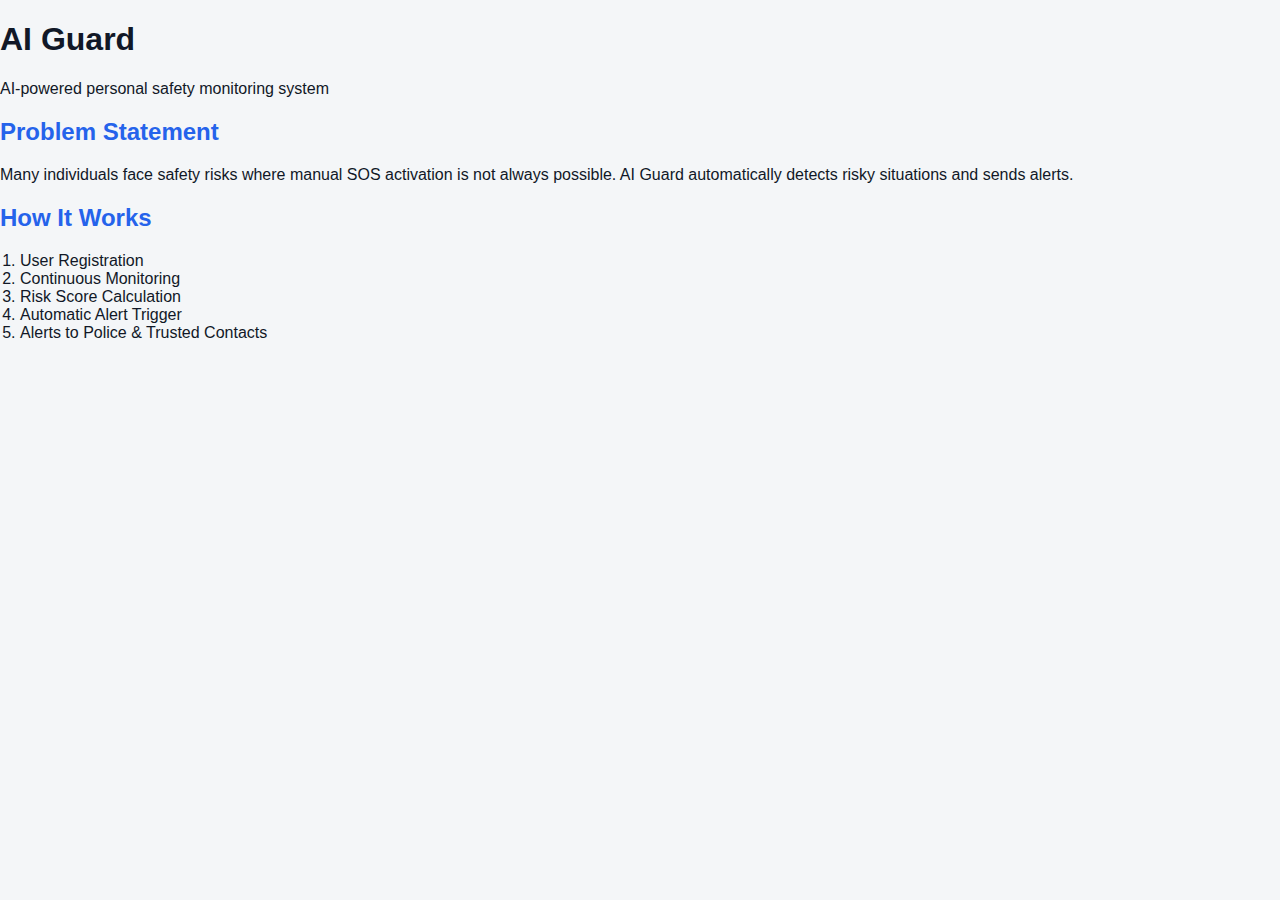
<file: index.html>
<!DOCTYPE html>
<html lang="en">
<head>
    <meta charset="UTF-8">
    <title>AI Guard</title>
    <link rel="stylesheet" href="style.css">
</head>
<body>

<h1>AI Guard</h1>
<p>AI-powered personal safety monitoring system</p>

<h2>Problem Statement</h2>
<p>
Many individuals face safety risks where manual SOS activation is not always possible.
AI Guard automatically detects risky situations and sends alerts.
</p>

<h2>How It Works</h2>
<ol>
<li>User Registration</li>
<li>Continuous Monitoring</li>
<li>Risk Score Calculation</li>
<li>Automatic Alert Trigger</li>
<li>Alerts to Police & Trusted Contacts</li>
</ol>



</body>
</html>
</file>
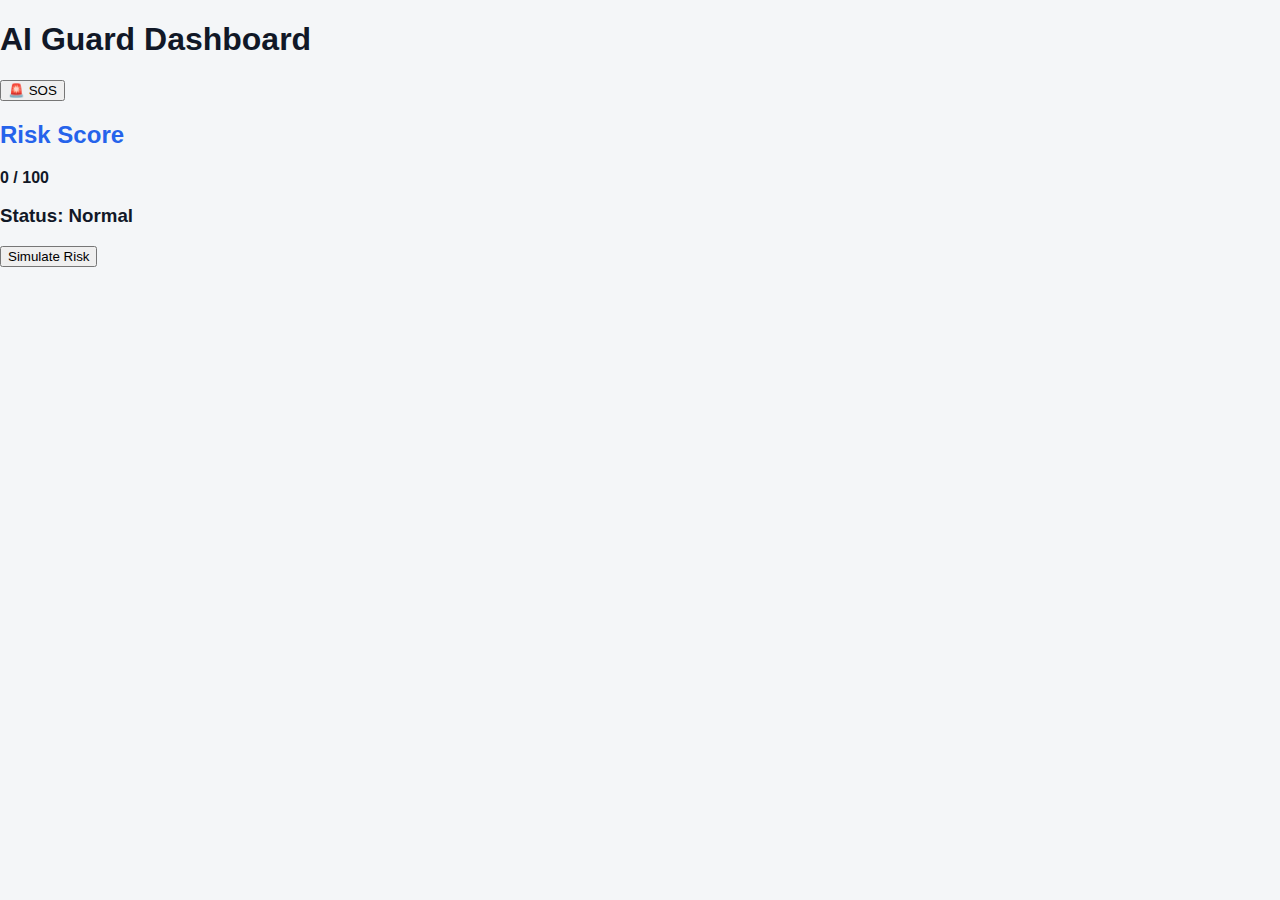
<file: dashboard.html>
<!DOCTYPE html>
<html lang="en">
<head>
  <meta charset="UTF-8">
  <title>AI Guard Dashboard</title>
  <link rel="stylesheet" href="style.css">
</head>
<body>

<h1>AI Guard Dashboard</h1>

<div class="card">

  <button onclick="pressSOS()" class="sos">🚨 SOS</button>

  <h2>Risk Score</h2>

  <div class="progress">
    <div id="bar"></div>
  </div>

  <p><b><span id="risk">0</span> / 100</b></p>

  <h3>Status: <span id="status" class="badge normal">Normal</span></h3>

  <button onclick="calculateRisk()" class="btn">Simulate Risk</button>

</div>

<script src="script.js"></script>
  

  <script type="module" src="firebase.js"></script>
  <script type="module" src="script.js"></script>


</body>
</html>
</file>
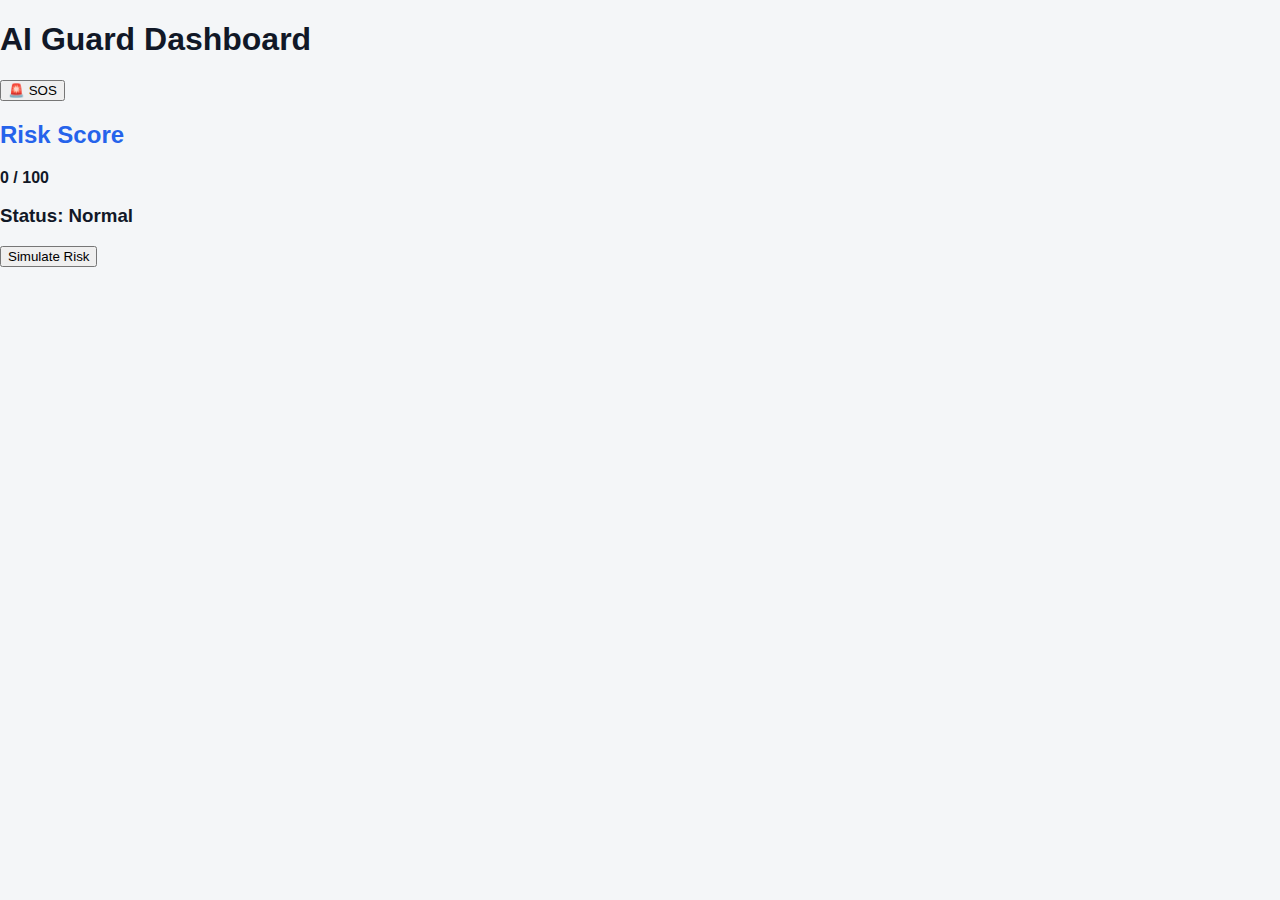
<file: dashboard.html.html>
<!DOCTYPE html>
<html lang="en">
<head>
  <meta charset="UTF-8">
  <title>AI Guard Dashboard</title>
  <link rel="stylesheet" href="style.css">
</head>
<body>

<h1>AI Guard Dashboard</h1>

<div class="card">

  <button onclick="pressSOS()" class="sos">🚨 SOS</button>

  <h2>Risk Score</h2>

  <div class="progress">
    <div id="bar"></div>
  </div>

  <p><b><span id="risk">0</span> / 100</b></p>

  <h3>Status: <span id="status" class="badge normal">Normal</span></h3>

  <button onclick="calculateRisk()" class="btn">Simulate Risk</button>

</div>

<script src="script.js"></script>
</body>
</html>
</file>
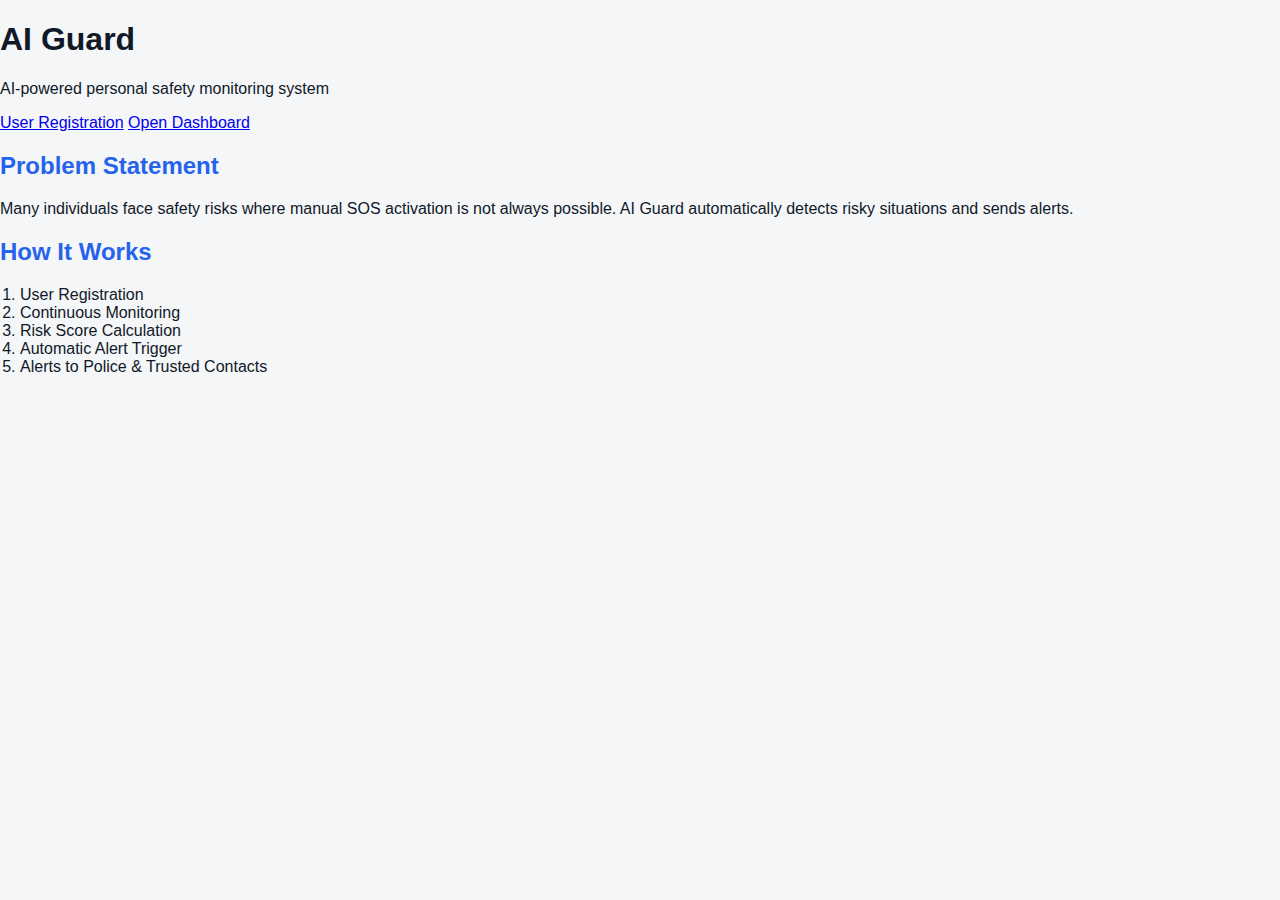
<file: index.html.html>
<!DOCTYPE html>
<html lang="en">
<head>
  <link rel="manifest" href="manifest.json">
  <meta name="theme-color" content="#dc2626">
  <meta charset="UTF-8">
  <title>AI Guard</title>
  <link rel="stylesheet" href="style.css">
</head>
<body>

  <h1>AI Guard</h1>
  <p class="tagline">AI-powered personal safety monitoring system</p>

  <div class="nav">
    <a href="register.html" class="btn">User Registration</a>
    <a href="dashboard.html" class="btn">Open Dashboard</a>
  </div>

  <h2>Problem Statement</h2>
  <p>
    Many individuals face safety risks where manual SOS activation is not always possible.
    AI Guard automatically detects risky situations and sends alerts.
  </p>

  <h2>How It Works</h2>
  <ol>
    <li>User Registration</li>
    <li>Continuous Monitoring</li>
    <li>Risk Score Calculation</li>
    <li>Automatic Alert Trigger</li>
    <li>Alerts to Police & Trusted Contacts</li>
  </ol>
<script>
  if ("serviceWorker" in navigator) {
    navigator.serviceWorker.register("service-worker.js");
  }
</script>

</body>
</html>
</file>
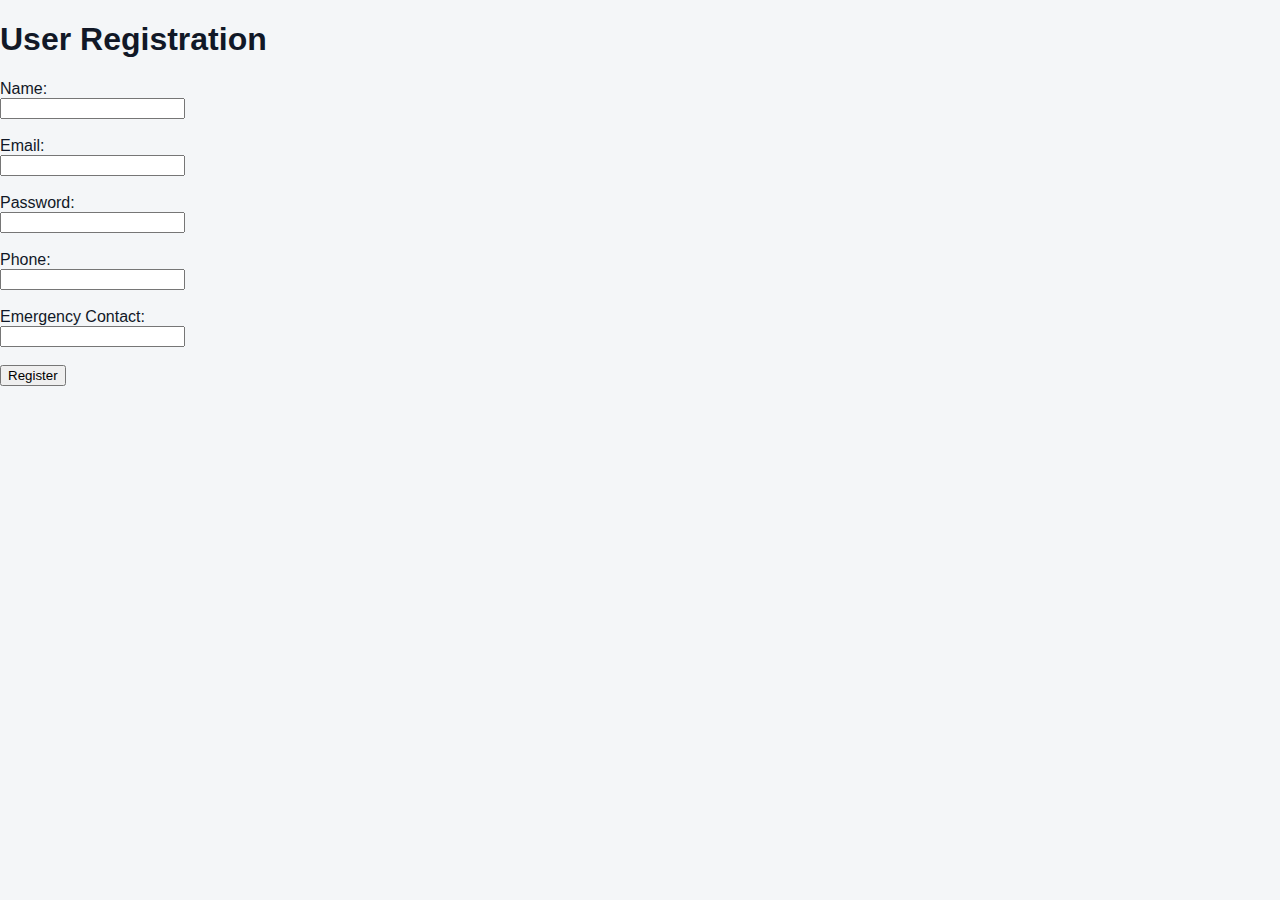
<file: register.html>
<!DOCTYPE html>
<html>
<head>
  <title>User Registration</title>
  <link rel="stylesheet" href="style.css">
</head>
<body>

<h1>User Registration</h1>

<form onsubmit="registerUser(event)">
  <label>Name:</label><br>
  <input type="text" id="name" required><br><br>

  <label>Email:</label><br>
  <input type="email" id="email" required><br><br>

  <label>Password:</label><br>
  <input type="password" id="password" required><br><br>

  <label>Phone:</label><br>
  <input type="text" id="phone" required><br><br>

  <label>Emergency Contact:</label><br>
  <input type="text" id="emergency" required><br><br>

  <button class="btn">Register</button>
</form>

<p id="status"></p>

<script>
function registerUser(e) {
  e.preventDefault();

  const user = {
    name: document.getElementById("name").value,
    email: document.getElementById("email").value,
    phone: document.getElementById("phone").value,
    emergency: document.getElementById("emergency").value,
    registered: true
  };

  localStorage.setItem("user", JSON.stringify(user));

  document.getElementById("status").innerText =
    "✅ Registered successfully! Open Dashboard.";

  setTimeout(() => {
    window.location.href = "dashboard.html";
  }, 1500);
}
</script>

</body>
</html>
</file>
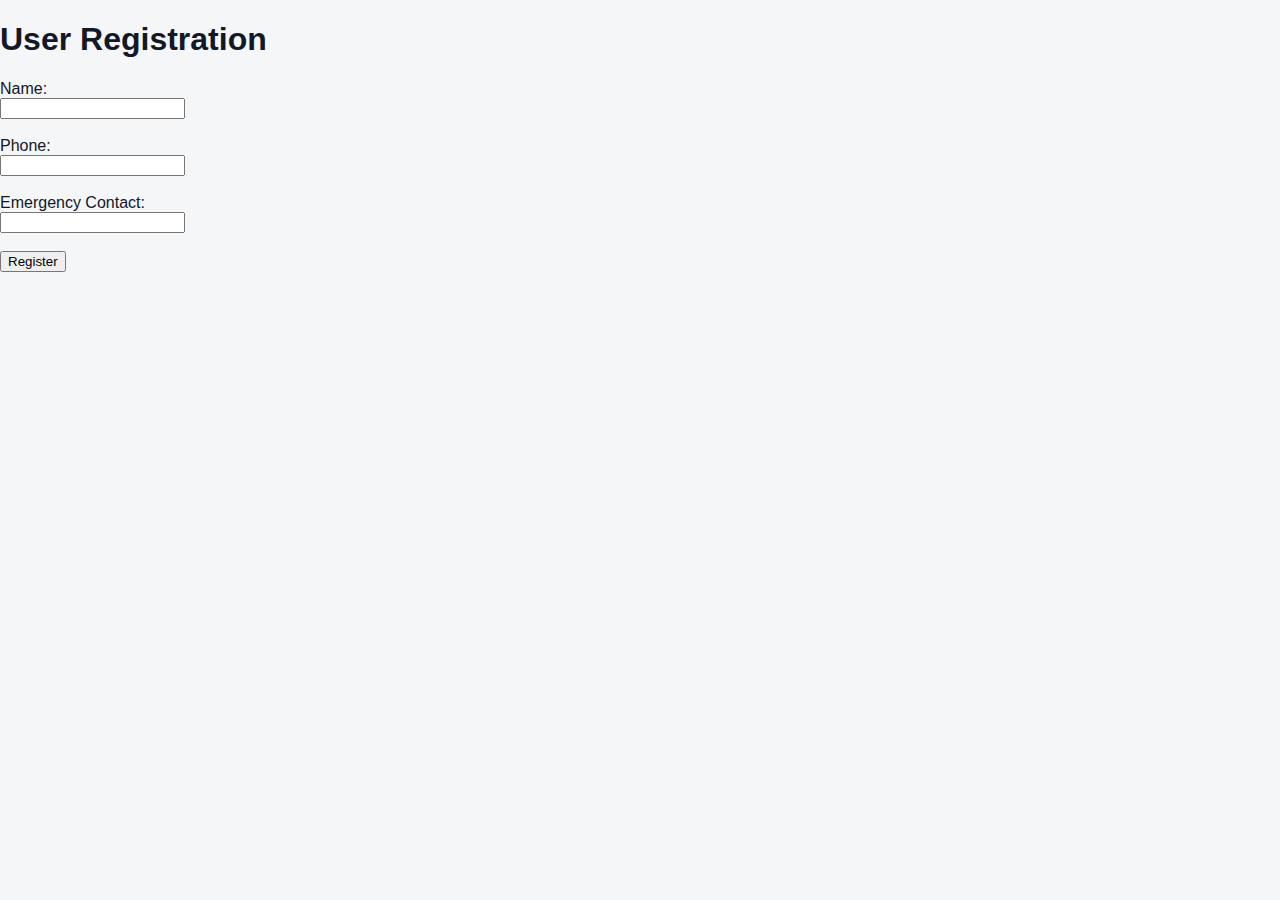
<file: register.html.html>
<!DOCTYPE html>
<html lang="en">
<head>
  <meta charset="UTF-8">
  <title>User Registration</title>
  <link rel="stylesheet" href="style.css">
</head>
<body>

<h1>User Registration</h1>

<form onsubmit="registerUser(event)">
  <label>Name:</label><br>
  <input type="text" id="name" required><br><br>

  <label>Phone:</label><br>
  <input type="text" id="phone" required><br><br>

  <label>Emergency Contact:</label><br>
  <input type="text" id="emergency" required><br><br>

  <button type="submit" class="btn">Register</button>
</form>

<p id="status"></p>

<script>
function registerUser(e) {
  e.preventDefault();
  localStorage.setItem("registered", "true");
  document.getElementById("status").innerText =
    "✅ Registered successfully! Open Dashboard.";
}
</script>

</body>
</html>
</file>
<file: style.css>
body {
    margin: 0;
    font-family: Arial, Helvetica, sans-serif;
    background-color: #f4f6f8;
    color: #111827;
}

header {
    background: #111827;
    color: white;
    padding: 50px 20px;
    text-align: center;
}

header h1 {
    margin: 0;
    font-size: 42px;
}

header p {
    margin-top: 10px;
    font-size: 18px;
    opacity: 0.9;
}

section {
    max-width: 900px;
    margin: auto;
    padding: 40px 20px;
}

h2 {
    color: #2563eb;
}

ol {
    padding-left: 20px;
}

footer {
    background: #111827;
    color: white;
    text-align: center;
    padding: 15px;
}
</file>
